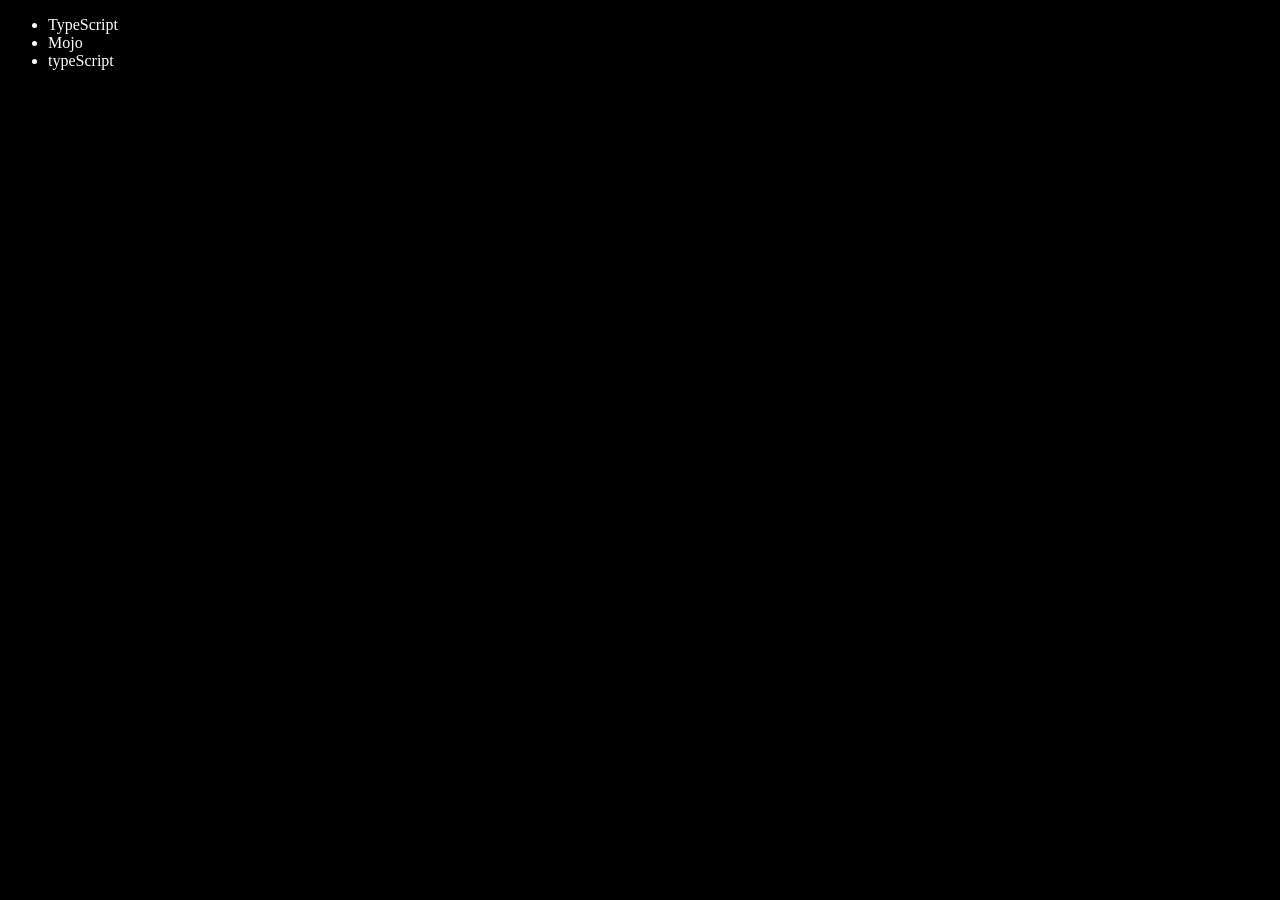
<file: 06_dom/four.html>
<!DOCTYPE html>
<html lang="en">
<head>
    <meta charset="UTF-8">
    <meta name="viewport" content="width=device-width, initial-scale=1.0">
    <title>Chai aur code</title>
</head>
<body style="background-color: black;color: #fff;">
    <ul class="language">
        <li>JavaScript</li>
    </ul>
</body>
<script>
    function addLanguage(langName){
        const li  = document.createElement('li')
        li.innerHTML = `${langName}`
        // entire elemts are traversed
        document.querySelector('.language').appendChild(li)
    }

    addLanguage("python")
    addLanguage("typeScript")
// another way to add element and append 
    function addOptiLanguage(langName){
        const li = document.createElement('li')
        li.appendChild(document.createTextNode(langName))
        // using text node method directly appends without traversing each element
        document.querySelector('.language').appendChild(li)
    }
    addOptiLanguage("golang")

    // edit 
    const secondLang = document.querySelector('li:nth-child(2)')
  //  secondLang.innerHTML = "Mojo"
    const newli = document.createElement('li')
    newli.textContent = "Mojo"
    secondLang.replaceWith(newli)
    // edit
    const firstLang = document.querySelector("li:first-child")
    firstLang.outerHTML = '<li>TypeScript</li>'


    // remove 
    const lastLang = document.querySelector('li:last-child')
    lastLang.remove()
</script>
</html>
</file>
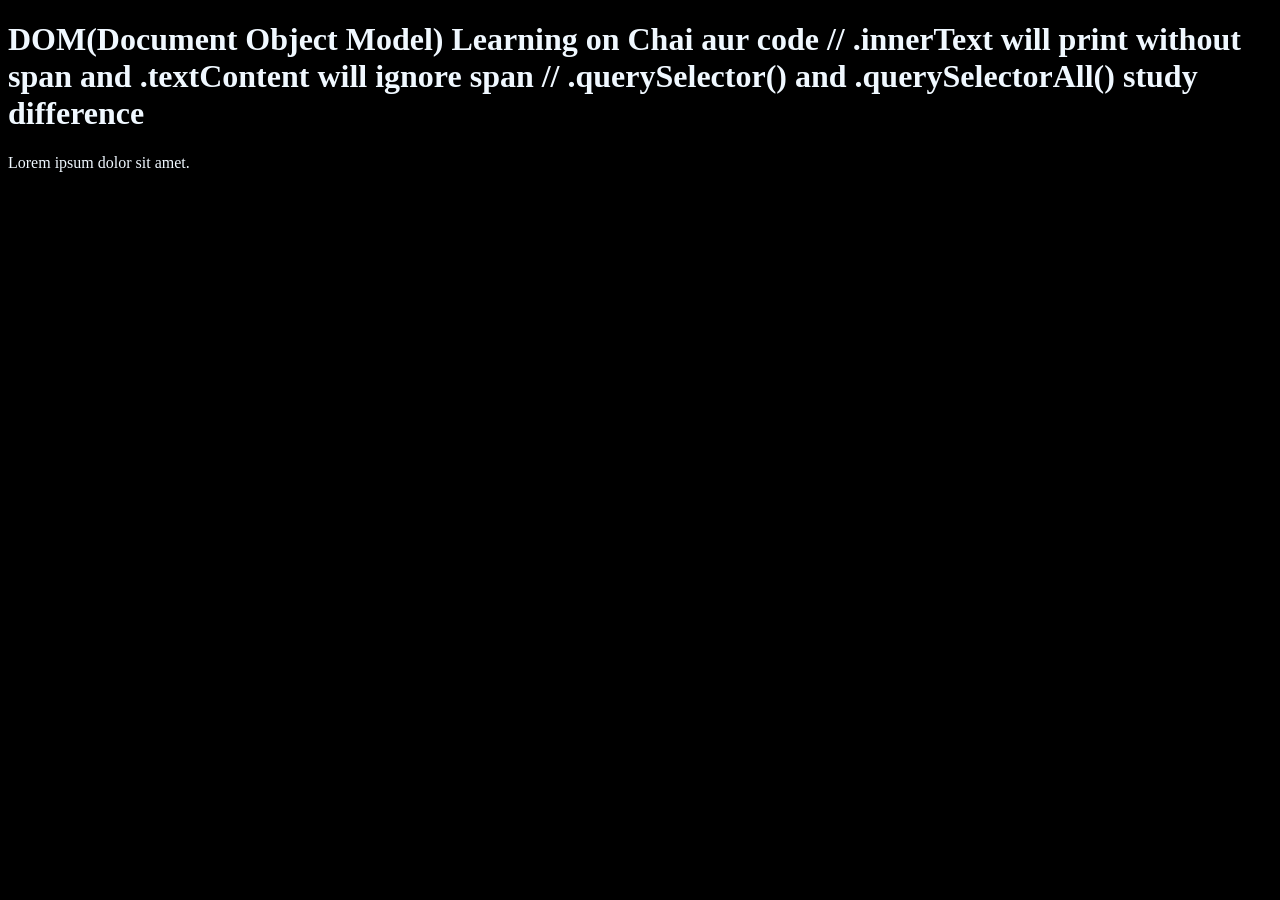
<file: 06_dom/one.html>
<!DOCTYPE html>
<html lang="en">
<head>
    <meta charset="UTF-8">
    <meta name="viewport" content="width=device-width, initial-scale=1.0">
    <title>Dom Learning</title>
    <style>
        .bg-blk{
            background-color: black;
            color:aliceblue;
        }
    </style>
</head>
<body class="bg-blk">
    <div class="bg-blk">
        <h1 class="heading" id="title">DOM(Document Object Model) Learning on Chai aur code
            <span style="display: none;">test text </span> 
  //          .innerText will print without span and .textContent will ignore span
  // .querySelector() and .querySelectorAll() study difference 
        </h1>
        <p>Lorem ipsum dolor sit amet.</p>
    </div>
    
</body>
</html>

<!-- window -> document -> HTML -> head -> title -> text node
                                   -> meta  -> attribute
                           -> body -> div   -> H1 -> attribute , text node
                                            -> P
                                   -> attribute -->
</file>
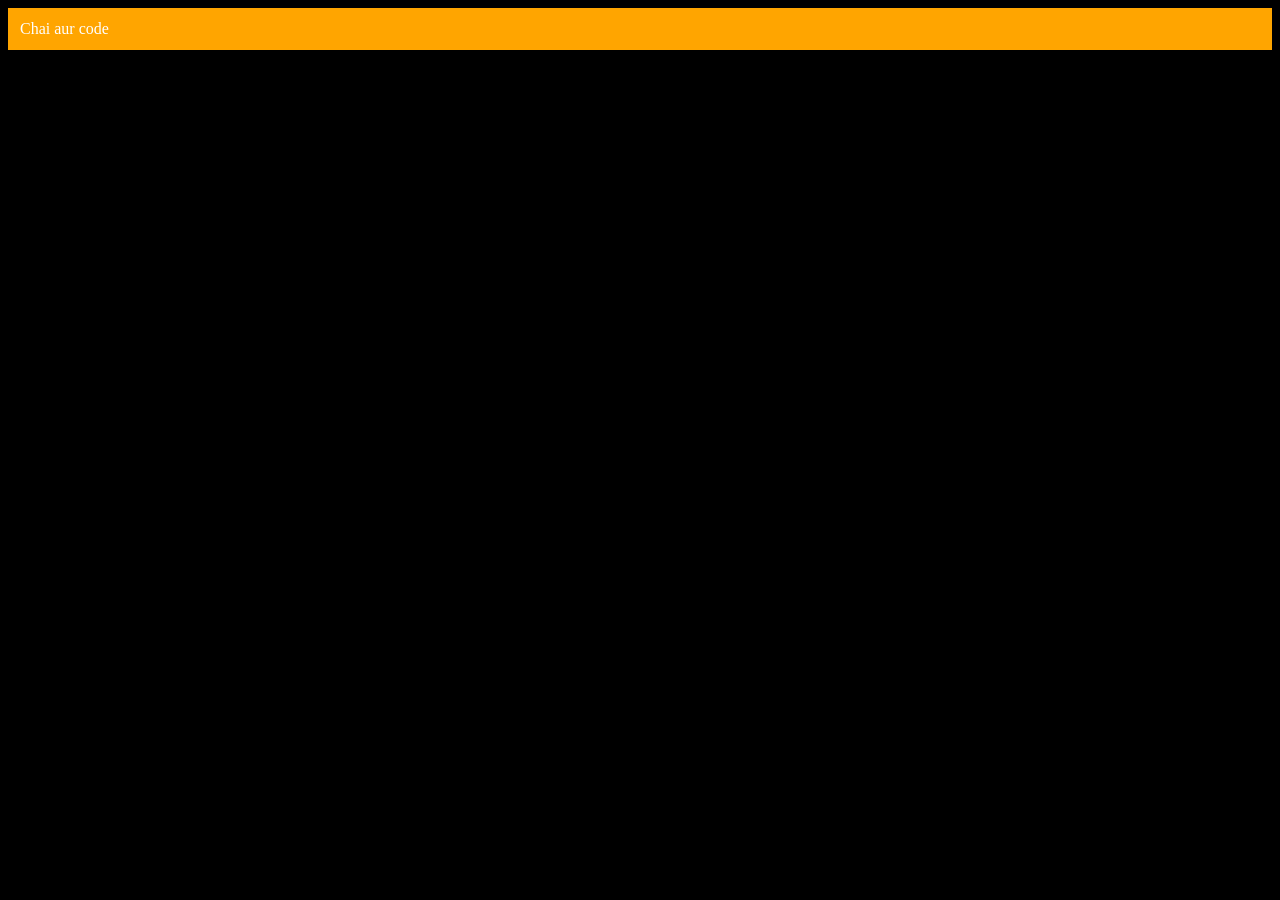
<file: 06_dom/three.html>
<!DOCTYPE html>
<html lang="en">
<head>
    <meta charset="UTF-8">
    <meta name="viewport" content="width=device-width, initial-scale=1.0">
    <title>Chai aur code</title>
</head>
<body style="background-color: black;color: #fff;">
        
</body>

<script>
    const div = document.createElement('div')
    console.log(div)
    div.className = "main"
    div.id = Math.round( Math.random()*10 +1 )
    div.setAttribute("title","generate a title")
    div.style.padding = "12px"
    div.style.backgroundColor = "orange"
    // div.innerText = "chai aur code"
    const addText = document.createTextNode("Chai aur code")
    div.appendChild(addText)

    document.body.appendChild(div)
</script>
</html>
</file>
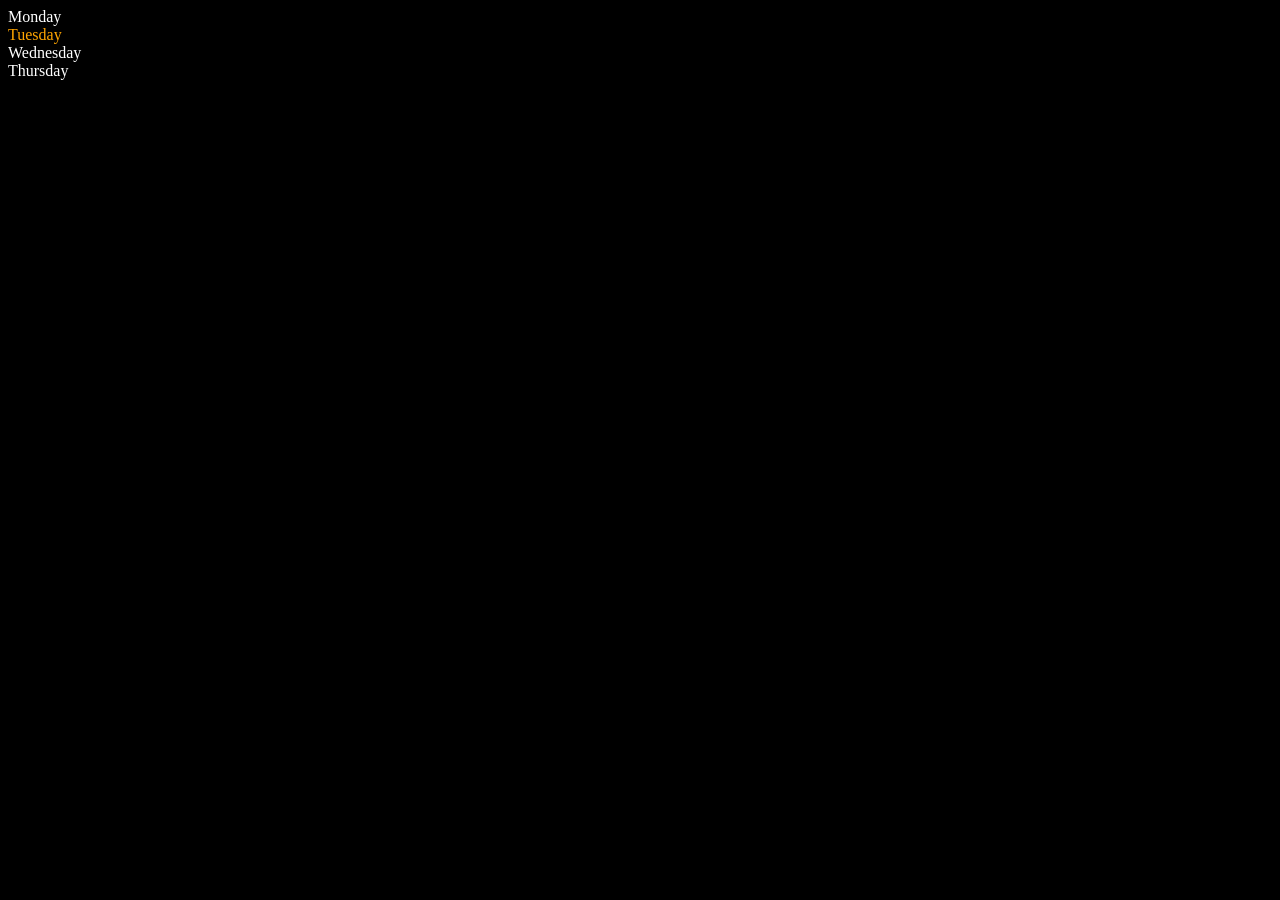
<file: 06_dom/two.html>
<!DOCTYPE html>
<html lang="en">
<head>
    <meta charset="UTF-8">
    <meta name="viewport" content="width=device-width, initial-scale=1.0">
    <title>DOM | chai aur code</title>
</head>
<body style="background-color: black;color: #fff;">
    <div class="parent">
        <div class="day">Monday</div>
        <div class="day">Tuesday</div>
        <div class="day">Wednesday</div>
        <div class="day">Thursday</div>
    </div>

</body>
<script>
    const parent = document.querySelector('.parent')
    // console.log(parent);
    // console.log(parent.children);
    // console.log(parent.children[1].innerHTML);

    // for (let i = 0; i < parent.children.length; i++) {
    //     console.log(parent.children[i].innerHTML)
    // }
    parent.children[1].style.color = "orange"
    // console.log(parent.firstElementChild)
    // console.log(parent.lastElementChild)

    const dayOne = document.querySelector('.day')
    console.log(dayOne);
    console.log(dayOne.parentElement);
    console.log(dayOne.nextElementSibling);
    
    console.log("NODES: " , parent.childNodes);
    // gives a complex tree structure childNodes
</script>
</html>
</file>
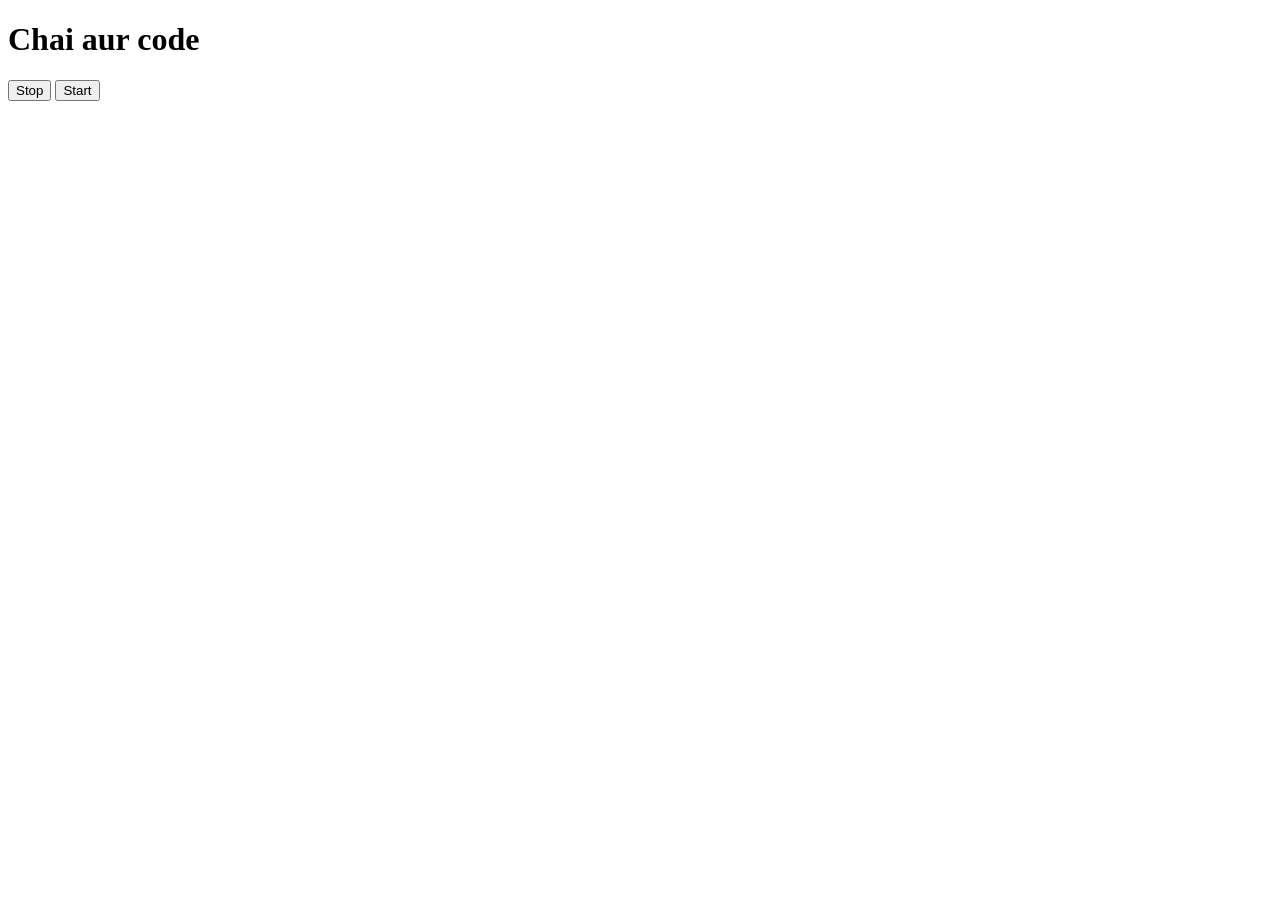
<file: 08_events/three.html>
<!DOCTYPE html>
<html lang="en">
<head>
    <meta charset="UTF-8">
    <meta name="viewport" content="width=device-width, initial-scale=1.0">
    <title>Document</title>
</head>
<body>
    <h1>Chai aur code</h1>
    <button id="stop">Stop</button>
    <button id="start">Start</button>
</body>

<script>
    const sayDate = function(str) {
        console.log(str, Date.now());
    }

    let intervalid = null; // Initialize as null so it doesn't start automatically

    // Start Button
    document.querySelector('#start').addEventListener('click', () => {
        // Only start a new interval if one isn't already running
        if (!intervalid) {
            intervalid = setInterval(sayDate, 1000, "hi");
            console.log("Started");
        }
    });

    // STOP button
    document.querySelector('#stop').addEventListener('click', () => {
        clearInterval(intervalid);
        intervalid = null; // Reset the variable back to null so it can be restarted
        console.log("Stopped");
    });
</script>
</html>
</file>
